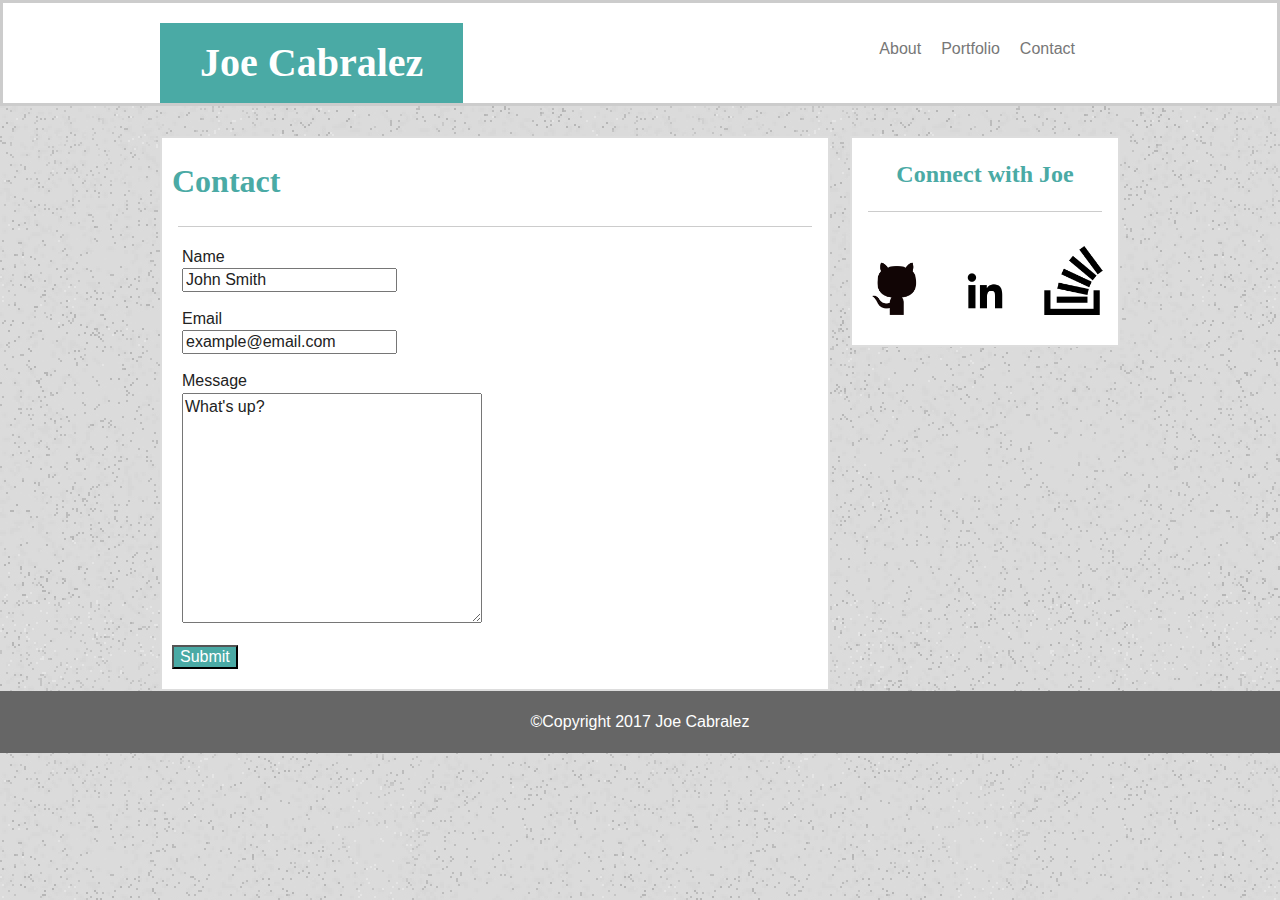
<file: contact.html>
<!DOCTYPE html>
<html class="no-js" lang="en">
<head>
  <meta charset="utf-8">
  <meta content="IE=edge,chrome=1" http-equiv="X-UA-Compatible">
  <title>Joe's Portfolio</title>
  <meta content="This is my very first page." name="description">
  <meta content="width=device-width, initial-scale=1" name="viewport">
  <link href="assets/images/joeappleicon.jpg" rel="apple-touch-icon">
  <link href="assets/images/joefavicon.jpg" rel="icon" type="image/jpg">
  <link href="assets/css/normalize.min.css" rel="stylesheet">
  <link href="assets/css/style.css" rel="stylesheet">
</head>
<body>
  <div class="wrapper">
    <header>
      <div class="container">
        <a class="logo" href="index.html">Joe Cabralez</a>
        <nav>
          <ul class="menu">
            <li>
              <a href="index.html">About</a>
            </li>
            <li>
              <a href="portfolio.html">Portfolio</a>
            </li>
            <li>
              <a href="contact.html">Contact</a>
            </li>
          </ul>
        </nav>
        <div class="clearfix"></div>
      </div>
    </header>
    <main>
      <div class="container">
        <div class="two-thirds">
          <div class="grayborder">
            <h1>Contact</h1>
            <hr>
            <form action="#">
              <p class="nameform">Name<br>
              <input name="firstname" type="text" value="John Smith"></p>
              <p class="emailform">Email<br>
              <input name="lastname" type="text" value="example@email.com"></p>
              <p class="messageform">Message<br>
              <textarea cols="30" name="message" rows="10">What's up?</textarea></p><input class="submit" type="submit" value="Submit">
            </form>
          </div>
        </div>
        <div class="one-third">
          <h2>Connect with Joe</h2>
          <hr>
          <a href="https://github.com/joecabralez" target="_blank"><img alt="Joe's git hub" class="social" src="assets/images/github.png"></a> <a href="https://www.linkedin.com/in/joe-cabralez-18b8a463/" target="_blank"><img alt="Joe's Linkedin" class="social" src="assets/images/linkedin.png"></a> <a href="http://stackoverflow.com/users/7508803/joe-cabralez" target="_blank"><img alt="Joe's Stackoverflow" class="social" src="assets/images/stackoverflow.png"></a>
        </div>
      </div>
    </main>
    <div>
      <footer>
        &copy;Copyright 2017 Joe Cabralez
      </footer>
    </div>
  </div>
</body>
</html>
</file>
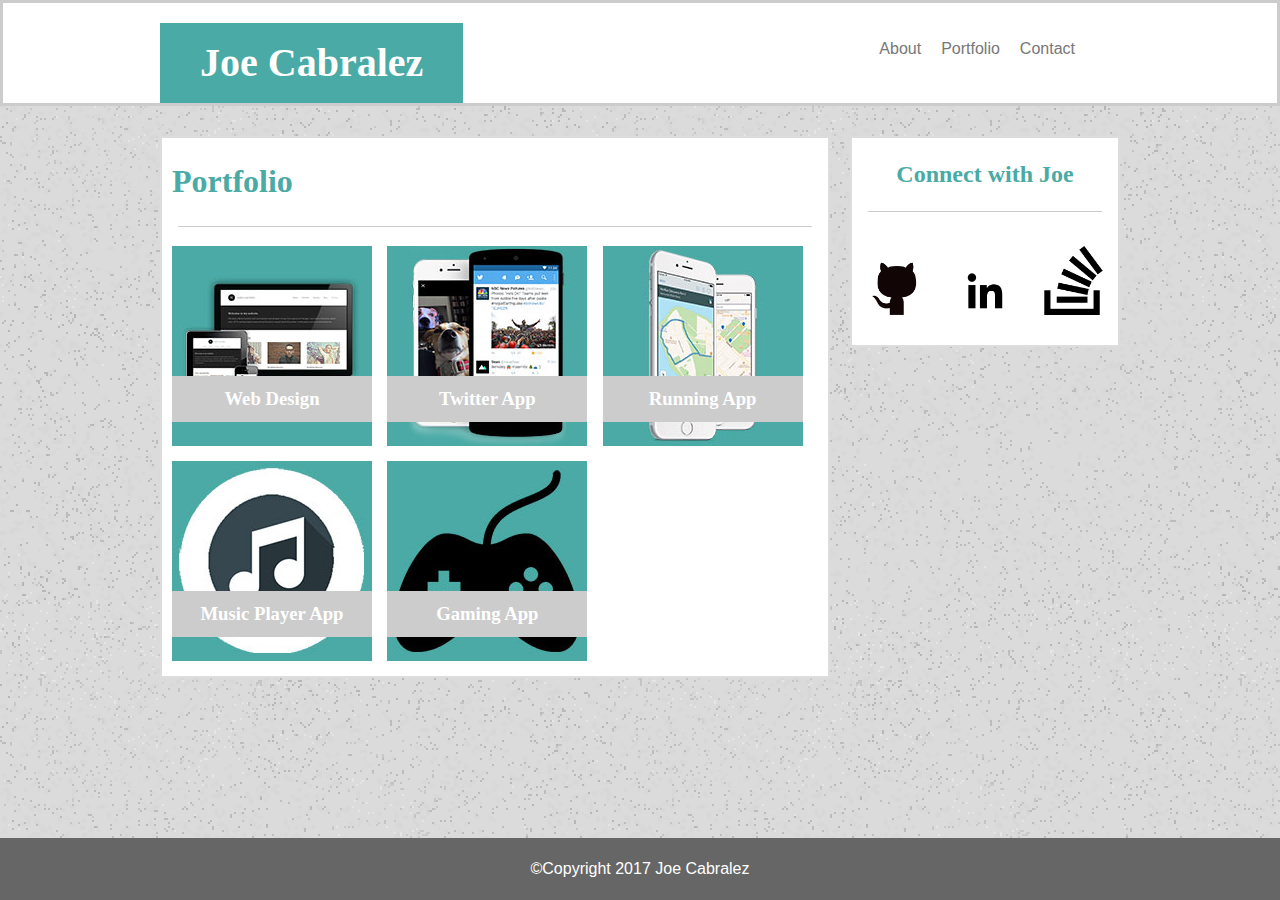
<file: portfolio.html>
<!DOCTYPE html>
<html class="no-js" lang="en">
<head>
  <meta charset="utf-8">
  <meta content="IE=edge,chrome=1" http-equiv="X-UA-Compatible">
  <title>Joe's Portfolio</title>
  <meta content="This is my very first page." name="description">
  <meta content="width=device-width, initial-scale=1" name="viewport">
  <link href="assets/images/joeappleicon.jpg" rel="apple-touch-icon">
  <link href="assets/images/joefavicon.jpg" rel="icon" type="image/jpg">
  <link href="assets/css/normalize.min.css" rel="stylesheet">
  <link href="assets/css/style.css" rel="stylesheet">
</head>
<body>
  <div class="wrapper">
    <header>
      <div class="container">
        <a class="logo" href="index.html">Joe Cabralez</a>
        <nav>
          <ul class="menu">
            <li>
              <a href="index.html">About</a>
            </li>
            <li>
              <a href="portfolio.html">Portfolio</a>
            </li>
            <li>
              <a href="contact.html">Contact</a>
            </li>
          </ul>
        </nav>
        <div class="clearfix"></div>
      </div>
    </header>
    <main>
      <div class="container">
        <div class="two-thirds">
          <div class="grayborder">
            <h1>Portfolio</h1>
            <hr>
            <div class="PortfolioContainer">
              <div class="PortfolioItem">
              <a href="#" target="blank"><h3 class="PortfolioTitles">Web Design</h3></a><img alt="Web Design" class="PortfolioImage" src="assets/images/webdesign.jpg"></div>
              <div class="PortfolioItem">
              <a href="#" target="blank"><h3 class="PortfolioTitles">Twitter App</h3></a><img alt="Twitter App" class="PortfolioImage" src="assets/images/twitterapp.jpg"></div>
              <div class="PortfolioItem">
              <a href="#" target="blank"><h3 class="PortfolioTitles">Running App</h3></a><img alt="Running App" class="PortfolioImage" src="assets/images/runningapp.jpg"></div>
              <div class="PortfolioItem">
              <a href="#" target="blank"><h3 class="PortfolioTitles">Music Player App</h3></a><img alt="Music Player App" class="PortfolioImage" src="assets/images/music-app.jpg"></div>
              <div class="PortfolioItem">
              <a href="#" target="blank"><h3 class="PortfolioTitles">Gaming App</h3></a><img alt="Game App" class="PortfolioImage" src="assets/images/gameapp.jpg"></div>
            </div>
          </div>
        </div>
        <div class="one-third">
          <h2>Connect with Joe</h2>
          <hr>
          <a href="https://github.com/joecabralez" target="_blank"><img alt="Joe's git hub" class="social" src="assets/images/github.png"></a> <a href="https://www.linkedin.com/in/joe-cabralez-18b8a463/" target="_blank"><img alt="Joe's Linkedin" class="social" src="assets/images/linkedin.png"></a> <a href="http://stackoverflow.com/users/7508803/joe-cabralez" target="_blank"><img alt="Joe's Stackoverflow" class="social" src="assets/images/stackoverflow.png"></a>
        </div>
      </div>
    </main>
  </div>
  <footer>
    &copy;Copyright 2017 Joe Cabralez
  </footer>
</body>
</html>
</file>
<file: assets/css/style.css>
/*! HTML5 Boilerplate v5.0 | MIT License | http://h5bp.com/ */

html {
    color: #222;
    font-size: 1em;
    line-height: 1.4;
}

::-moz-selection {
    background: #b3d4fc;
    text-shadow: none;
}

::selection {
    background: #b3d4fc;
    text-shadow: none;
}

hr {
    display: block;
    height: 3px;
    border: 0;
    border-top: 1px solid #ccc;
    margin: 1em 1em;
    padding: 0;
}

audio,
canvas,
iframe,
img,
svg,
video {
    vertical-align: middle;
}

fieldset {
    border: 0;
    margin: 0;
    padding: 0;
}

textarea {
    resize: vertical;
}

.browserupgrade {
    margin: 0.2em 0;
    background: #ccc;
    color: #000;
    padding: 0.2em 0;
}


/* ==========================================================================
   Author's custom styles
   ========================================================================== */
html, body {
    height: 100%;
}
.wrapper {
    min-height: 100%;
    margin-bottom: -62px;
    background-image: url(../images/moonbackground.jpg);
    overflow: hidden;
}
header {
    max-width: 100%;
    border-style: solid;
    border-color: #cccccc;
    border-width: 3px;
    background: #ffffff;
}
.container {
    max-width: 960px;
    margin: 0 auto;
}
.push {
    height: 62px;
}
.logo {
    float: left;
    padding: 20px 40px;
    margin-top: 20px;
    background: #4aaaa5;
    text-decoration: none;
    color: #fff;
    font-weight: bold;
    font-size: 40px;
    line-height: 40px;
    font-family: 'Georgia', Times, Times New Roman, serif;
}
.menu {
    float: right;
    list-style: none;
    margin: 0;
    padding: 35px 45px 0px 0px;
    font-family: 'Arial', 'Helvetica Neue', Helvetica, sans-serif;
}
.menu li {
    float: left;
    padding-right: 20px;
}
.menu li:last-child {
    padding-right: 0;
}
.menu li a {
    color: #777777;
    font-size: 1em line-height: 24px;
    text-decoration: none;
}
h1 {
    color: #4aaaa5;
    font-family: 'Georgia', Times, Times New Roman, serif;
    padding-left: 10px;
}
h2 {
    color: #4aaaa5;
    font-family: 'Georgia', Times, Times New Roman, serif;
    text-align: center;
}
h3 {
    font-family: 'Georgia', Times, Times New Roman, serif;
    padding-top: 10px;
    padding-bottom: 10px;
    background: #ccc;
    text-decoration: none;
    color: #fff;
    width: 200px;
    text-align: center;
}
.two-thirds {
    width: 71.875%;
    float: left;
    padding-right: 20px;
    box-sizing: border-box;
    font-family: 'Arial', 'Helvetica Neue', Helvetica, sans-serif;
    margin-top: 30px;
}
.grayborder {
    border: 2px solid #dddddd;
    background-color: #fff;
    overflow: hidden;
}
#biophoto {
    width: 30%;
    padding-left: 10px;
    padding-right: 10px;
    padding-bottom: 5px;
}
p {
    padding-left: 10px;
    padding-right: 10px;
}
.one-third {
    width: 28.125%;
    float: left;
    font-family: 'Arial', 'Helvetica Neue', Helvetica, sans-serif;
    background-color: #fff;
    border-style: solid;
    border-width: 2px;
    border-color: #dddddd;
    box-sizing: border-box;
    margin-top: 30px;
}
.social {
    width: 33.33333%;
    float: left;
    padding-left: 10px;
    padding-right: 10px;
    box-sizing: border-box;
    padding-top: 15px;
    padding-bottom: 30px;
}

/*CONTACT FORM */

form {
    font-family: 'Arial', 'Helvetica Neue', Helvetica, sans-serif;
    padding-left: 10px;
    padding-bottom: 20px;
}
.emailform .emailform .messageform p {
    padding-top: 5px;
}
.submit {
    background-color: #4aaaa5;
    color: white;
}

/* portfolio boxes */

.PortfolioContainer {
    margin: 10px 10px 10px 10px;
}
.PortfolioItem {
    position: relative;
    width: 33.3333333%;
    float: left;
    margin-bottom: 15px;
}
.PortfolioTitles {
    bottom: 5px;
    position: absolute;
    left: 0px;
    right: 0px;
}
footer {
    clear: both;
    max-width: 100%;
    margin-bottom: 0 auto;
    font-family: 'Arial', 'Helvetica Neue', Helvetica, sans-serif;
    background-color: #666666;
    text-align: center;
    padding-bottom: 20px;
    padding-top: 20px;
    color: white;
    height: 22px;
}


/* ==========================================================================
   Media Queries
   ========================================================================== */

@media (max-width: 767px) {
	.two-thirds, .one-third {
		width: 100%;
		float: none;
		padding-right: 0;
		padding-bottom: 40px;
	}
}

/* ==========================================================================
   Helper classes
   ========================================================================== */

.hidden {
    display: none !important;
    visibility: hidden;
}

.visuallyhidden {
    border: 0;
    clip: rect(0 0 0 0);
    height: 1px;
    margin: -1px;
    overflow: hidden;
    padding: 0;
    position: absolute;
    width: 1px;
}

.visuallyhidden.focusable:active,
.visuallyhidden.focusable:focus {
    clip: auto;
    height: auto;
    margin: 0;
    overflow: visible;
    position: static;
    width: auto;
}

.invisible {
    visibility: hidden;
}

.clearfix:before,
.clearfix:after {
    content: " ";
    display: table;
}

.clearfix:after {
    clear: both;
}

.clearfix {
    *zoom: 1;
}

/* ==========================================================================
   Print styles
   ========================================================================== */

@media print {
    *,
    *:before,
    *:after {
        background: transparent !important;
        color: #000 !important;
        box-shadow: none !important;
        text-shadow: none !important;
    }

    a,
    a:visited {
        text-decoration: underline;
    }

    a[href]:after {
        content: " (" attr(href) ")";
    }

    abbr[title]:after {
        content: " (" attr(title) ")";
    }

    a[href^="#"]:after,
    a[href^="javascript:"]:after {
        content: "";
    }

    pre,
    blockquote {
        border: 1px solid #999;
        page-break-inside: avoid;
    }

    thead {
        display: table-header-group;
    }

    tr,
    img {
        page-break-inside: avoid;
    }

    img {
        max-width: 100% !important;
    }

    p,
    h2,
    h3 {
        orphans: 3;
        widows: 3;
    }

    h2,
    h3 {
        page-break-after: avoid;
    }
}
</file>
